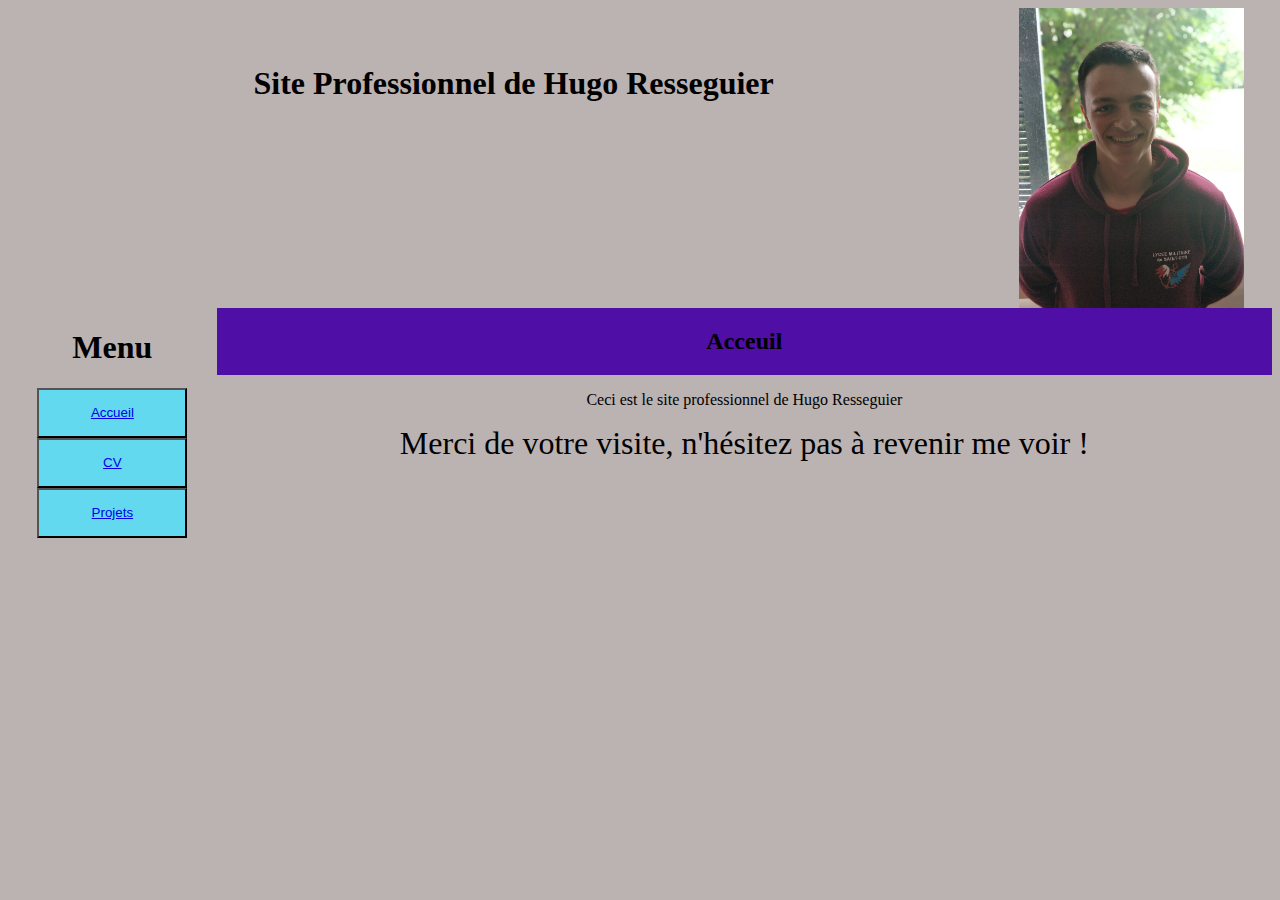
<file: SitePro/index.html>
<!DOCTYPE html>
<html lang="fr">
<head>
    <meta charset="UTF-8">
    <meta http-equiv="X-UA-Compatible" content="IE=edge">
    <meta name="viewport" content="width=device-width, initial-scale=1.0">
    <link rel="stylesheet" href="deco.css">
    <title>Site Pro Hugo Resseguier : Acceuil</title>
</head>


<body>
    <div class="haut">
        <div class="Titre"> 
            <br>
            <br>
            <h1> Site Professionnel de Hugo Resseguier </h1> 
        </div>
       
        <div class="image"> 
            <img id="image1" src="images/imagepagedegarde.jpg" alt="photo de Hugo Resseguier">
        </div>
       
                 
</div>

<div class="Conteneur"> 
  <div class="Eltflex1"> 
    <h1>Menu</h1>
       <nav class="menu">
       
       <button class="bouton"><a href="index.html">Accueil</a></button><br>
       <button class="bouton"><a href="cv.html">CV</a></button><br>
       <button class="bouton"><a href="projets.html">Projets</a></button><br>
     
       
   </nav>
</div>

<div class="Contenu">
    <div class="bandeau">
         <h2>Acceuil</h1>
    </div>
        
    <p> Ceci est le site professionnel de Hugo Resseguier</p>
    
    <div class="pied">
    <footer>Merci de votre visite, n'hésitez pas à revenir me voir !</footer>
</div>
</div>

</div> 


 



    
   
   

</body>
</html>
</file>
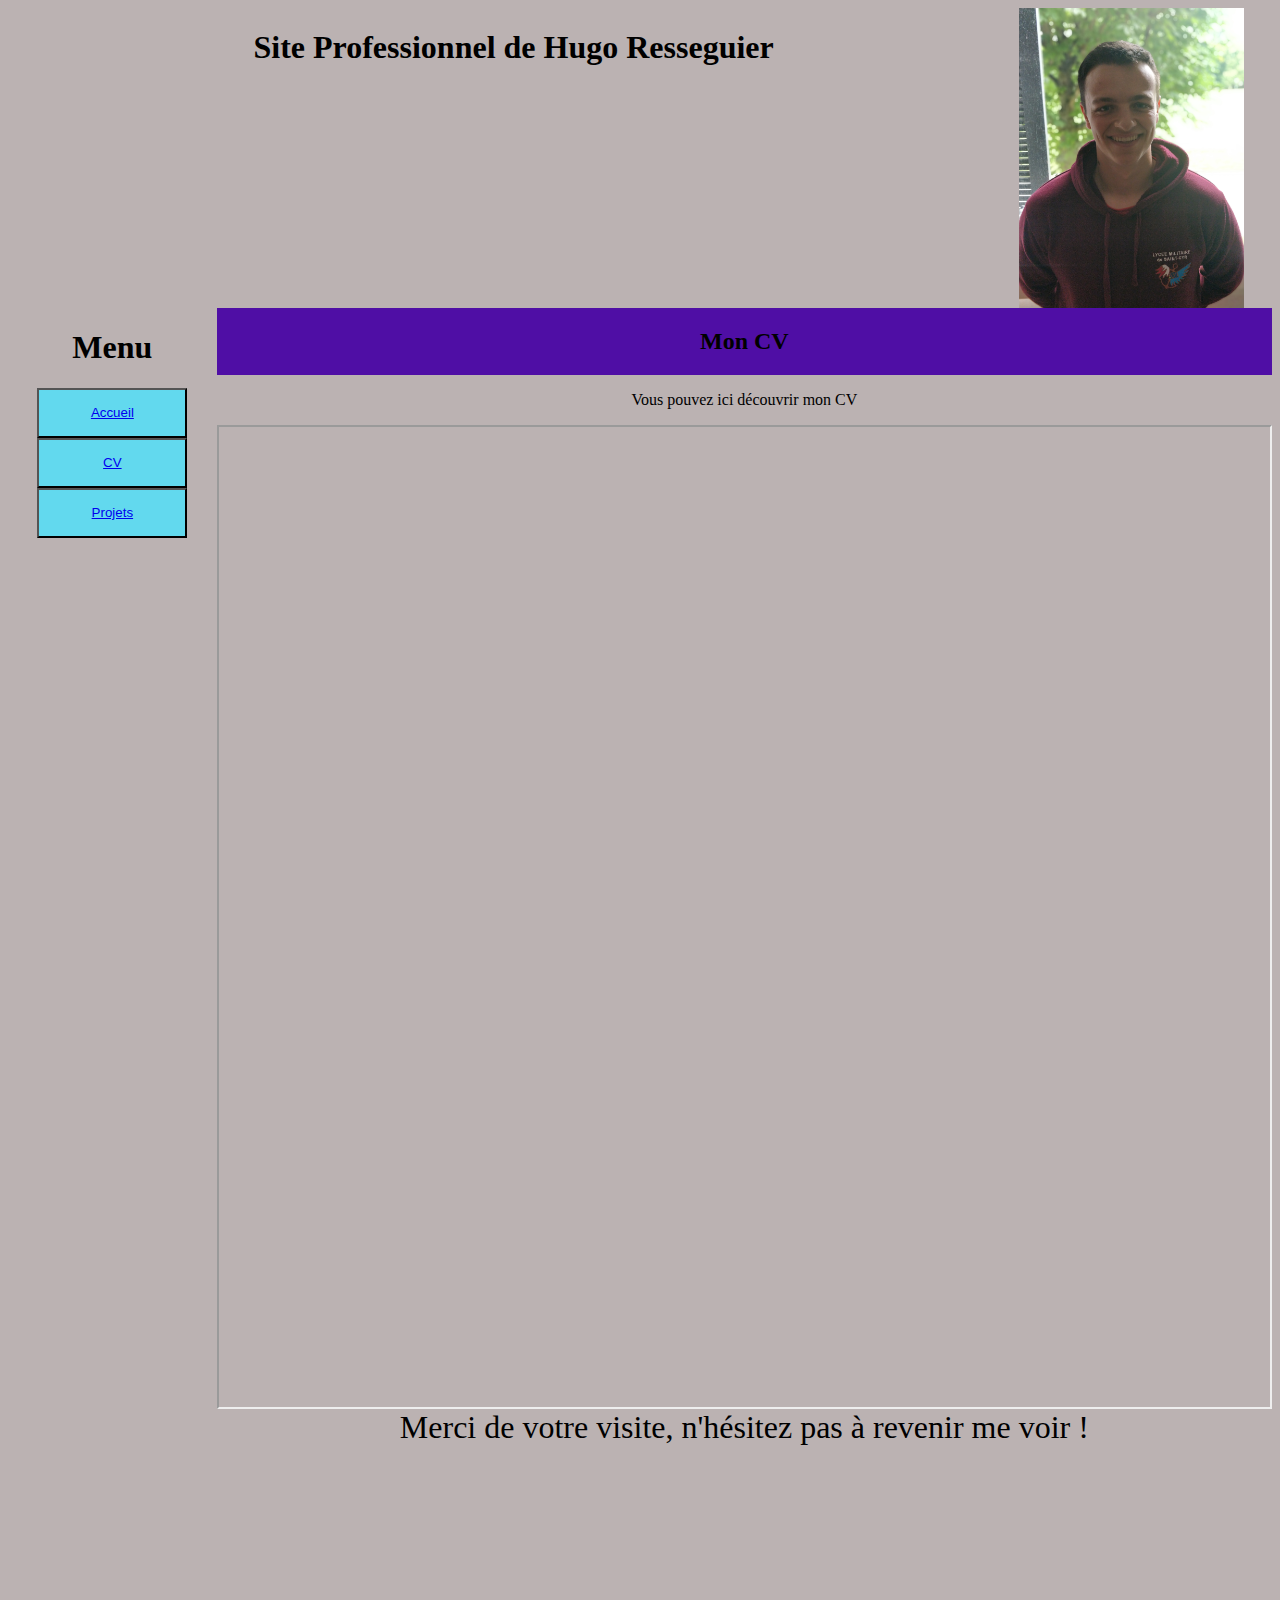
<file: SitePro/cv.html>
<!DOCTYPE html>
<html lang="fr">
<head>
    <meta charset="UTF-8">
    <meta http-equiv="X-UA-Compatible" content="IE=edge">
    <meta name="viewport" content="width=device-width, initial-scale=1.0">
    <link rel="stylesheet" href="deco.css">
    <title>Site Pro Hugo Resseguier : CV</title>
</head>



<body>
    <div class="haut">
        <div class="Titre"> 
            <h1> Site Professionnel de Hugo Resseguier </h1> 
        </div>
       
        <div class="image"> 
            <img id="image1" src="images/imagepagedegarde.jpg" alt="photo de Hugo Resseguier">
        </div>
       
                 
</div>
<div class="Conteneur"> 

<div class="Eltflex1"> 
    <h1>Menu</h1>
       <nav class="menu">
       
       <button class="bouton"><a href="index.html">Accueil</a></button><br>
       <button class="bouton"><a href="cv.html">CV</a></button><br>
       <button class="bouton"><a href="projets.html">Projets</a></button><br>

       
   </nav>
</div> 

    <div class="Contenu">
        <div class="bandeau">
            <h2>Mon CV</h1>
       </div>
            
    <p> Vous pouvez ici découvrir mon CV</p>

    <iframe src="images/CV Hugo Resseguier Stage Assistant Ingénieur.pdf" height=2000px></iframe>
    <div class="pied">
        <footer>Merci de votre visite, n'hésitez pas à revenir me voir !</footer>
    </div>
    </div>

</div>
    
    
    
</div>



    

</body>
</html>
</file>
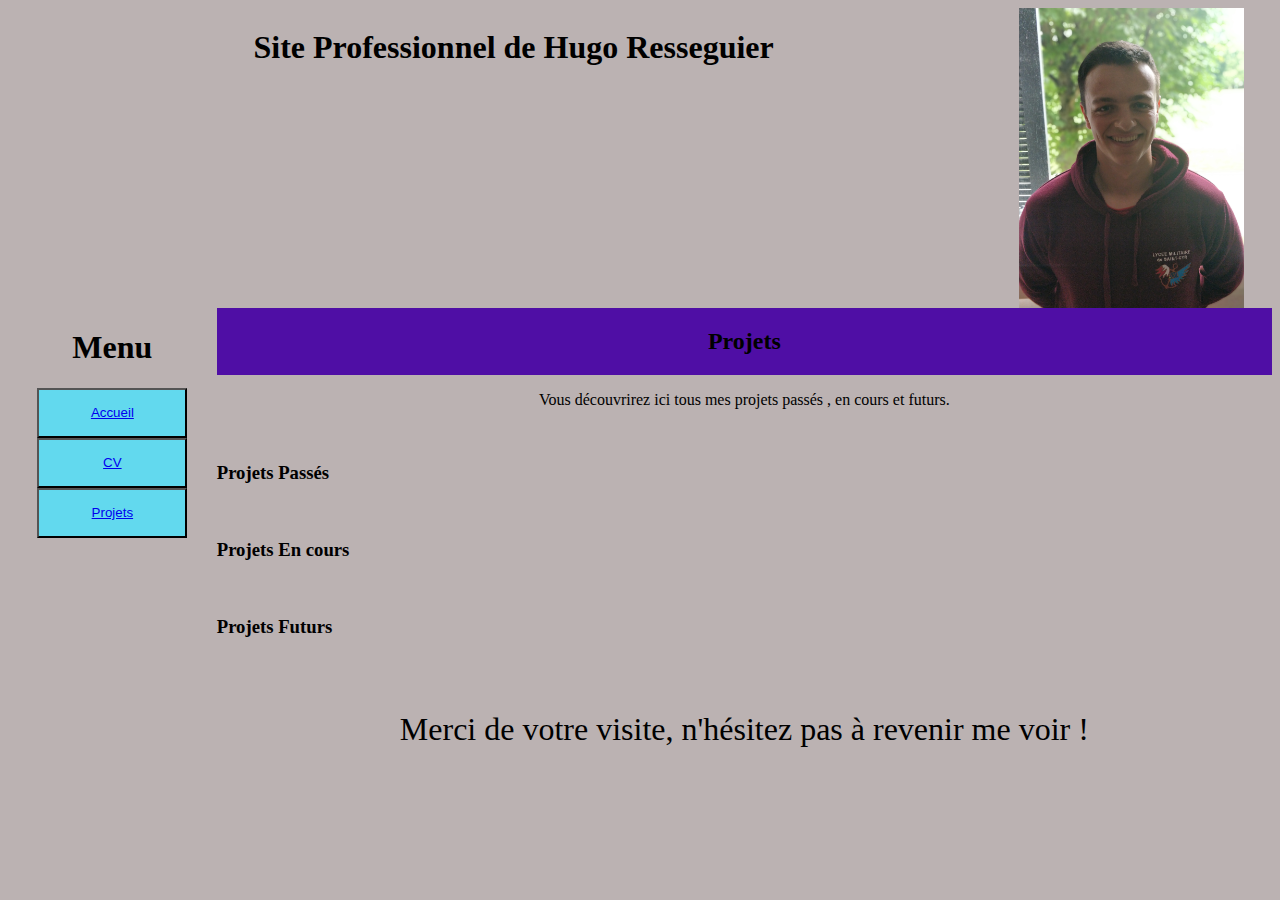
<file: SitePro/projets.html>
<!DOCTYPE html>
<html lang="fr">
<head>
    <meta charset="UTF-8">
    <meta http-equiv="X-UA-Compatible" content="IE=edge">
    <meta name="viewport" content="width=device-width, initial-scale=1.0">
    <link rel="stylesheet" href="deco.css">
    <title>Site Pro Hugo Resseguier : Projets</title>
</head>



<body>

<div class="haut">
        <div class="Titre"> 
            <h1> Site Professionnel de Hugo Resseguier </h1> 
        </div>
       
        <div class="image"> 
            <img id="image1" src="images/imagepagedegarde.jpg" alt="photo de Hugo Resseguier">
        </div>
       
                 
</div>
<div class="Conteneur">
<div class="Eltflex1"> 
    <h1>Menu</h1>
       <nav class="menu">
       
       <button class="bouton"><a href="index.html">Accueil</a></button><br>
       <button class="bouton"><a href="cv.html">CV</a></button><br>
       <button class="bouton"><a href="projets.html">Projets</a></button><br>
      
       
   </nav>
</div>

    <div class="Contenu">
        <div class="bandeau">
          <h2> Projets </h2>
       </div>
       
        <p>Vous découvrirez ici tous mes projets passés , en cours et futurs. </p> 
        <br>
        <h3>Projets Passés</h3>
        <br>
        <h3>Projets En cours</h3>
        <br>
        <h3>Projets Futurs</h3>
        <br>
        <br>
        <br>
       <div class="pied">
        <footer>Merci de votre visite, n'hésitez pas à revenir me voir !</footer>
    </div>
    </div> 
</div>
   

</div>

    
   

</body>
</html>
</file>
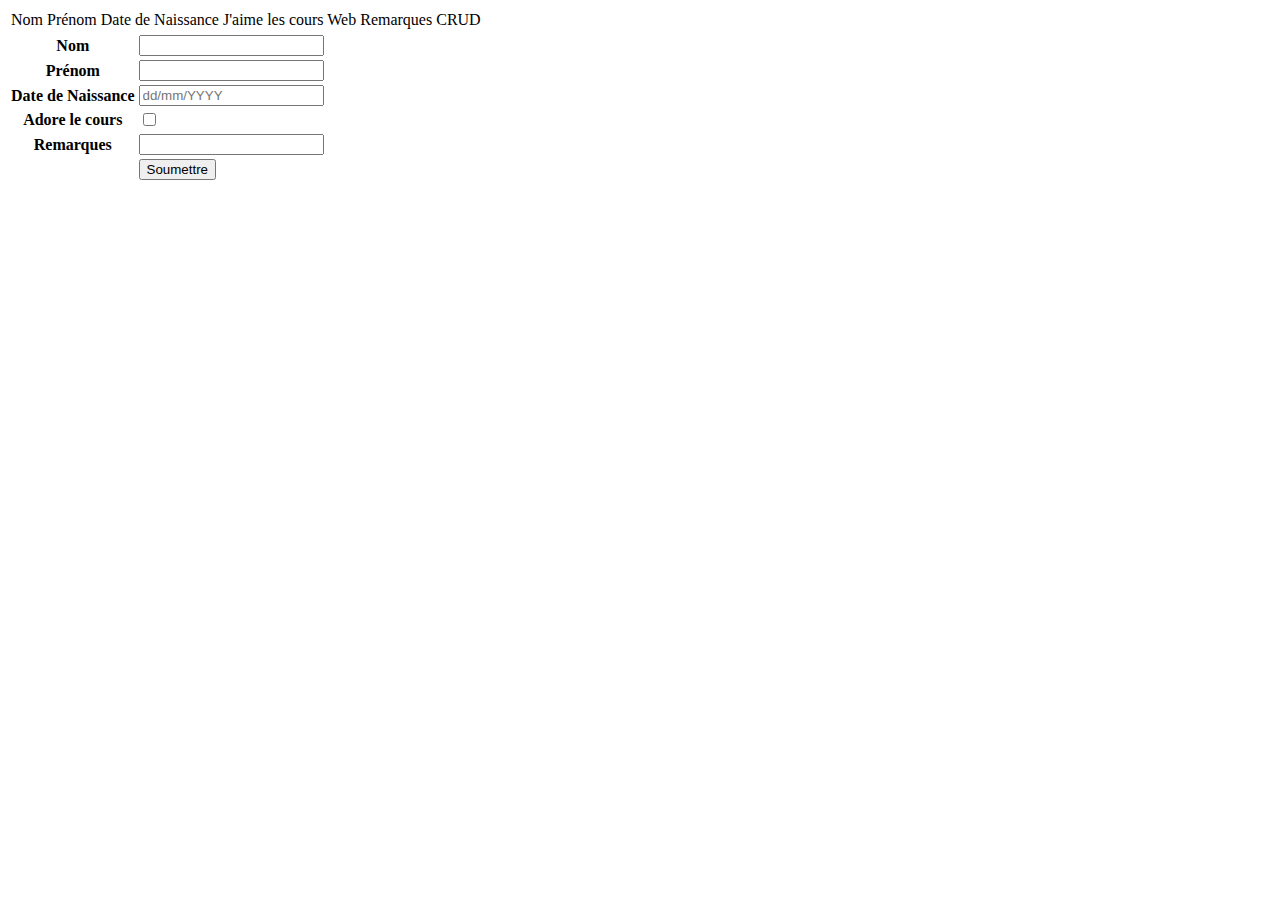
<file: TP4/tests/testCRUD.html>
<!DOCTYPE html>
<html lang="en">
<head>
    <meta charset="UTF-8">
    <meta http-equiv="X-UA-Compatible" content="IE=edge">
    <meta name="viewport" content="width=device-width, initial-scale=1.0">
    <script src="https://code.jquery.com/jquery-3.6.0.min.js"></script>
    <title>Document</title>
</head>
<body>
    
</body>
</html>
<table class="tableCV">
    <tbody id="tableau">
        <tr class="tableheader">
            <td class="c1"> Nom </td>
            <td class="c2"> Prénom </td>
            <td class="c3"> Date de Naissance</td>
            <td class="c4"> J'aime les cours Web </td>
            <td class="c5"> Remarques </td>
            <td class="c6"> CRUD</td>
        </tr>

    </tbody>
</table>





<form onsubmit="onFormSubmit();" autocomplete="off"> 
<table>
<tr>
    <th id='mandatory'>Nom</th>
    <td><input type="text" id="nom" name="Nom"></td>
</tr>
<tr>
    <th>Prénom</th>
    <td><input type="text" id="prenom" name="prenom"></td>
</tr>
<tr>
    <th>Date de Naissance</th>
    <td><input type="text" id="date" name="date" placeholder="dd/mm/YYYY"></td>
</tr>
<tr>
    <th>Adore le cours</th>

    <td><input type="checkbox" id="cours" name="adorecours"></td>

</tr>
<tr>
    <th>Remarques</th>

    <td><input type="text" id="rmq" name="remarques"></td>

</tr>   
<tr>
    <th></th>
    <td><input type="submit" id="Submit" value="Soumettre" /></td>
</tr>    
</table>
</form>


<script>
function Utilisateur(n,p,d,c,r){
    this.nom = n ;
    this.prenom=p;
    this.date=d;
    this.cours=c;
    this.remarque=r;
}
function Personne(personne,clé){
    this.infos= personne;
    this.clé=clé
}
let Tab=new Array();

function onFormSubmit() {
    let n = document.getElementById('nom').value;
    if( n != ""){
        let clé= findkey();
        let p = document.getElementById('prenom').value;
        let d= document.getElementById('date').value;
        let c= document.getElementById('cours').value;
        let r = document.getElementById('rmq').value;
        let util= new Utilisateur(n,p,d,c,r);
        let personne =  new Personne(util,clé);
        Tab.push(personne);
        document.getElementById('tableau').innerHTML += "<tr> <td class='c1'> "+ util.nom +
            "</td> <td class='c2'>"+util.prenom+
            " </td> <td class='c3'> "+util.date+
            "</td> <td class='c4'>"+util.cours+
            " </td> <td class='c6'>"+ util.rmq+
            "</td> <td class='c6'> <button onclick='deleteligne("+ (personne.clé+1) +
            ");'> Delete</button> <button onClick='edit("+personne.clé+
            ");'> Edit </button></td> </tr>" ;
    } else{
       document.getElementById('mandatory').innerText = 'NOM OBLIGATOIRE';
    }
    // prevent the form to be sent to the server
    event.preventDefault();
}
function deleteligne(value){

    document.getElementById("tableau").deleteRow(value);
    Tab.deleteRow(value);
}

function findkey(){
    let result = 0;
    if(Tab.length>0){
        result = Tab[0].clé;
        for(let i = 0; i < Tab.length; i++)
            if(Tab[i].clé>result){
                result=Tab[i].clé
            }
        result+=1;
        }
    return(result);
}
    </script>
</file>
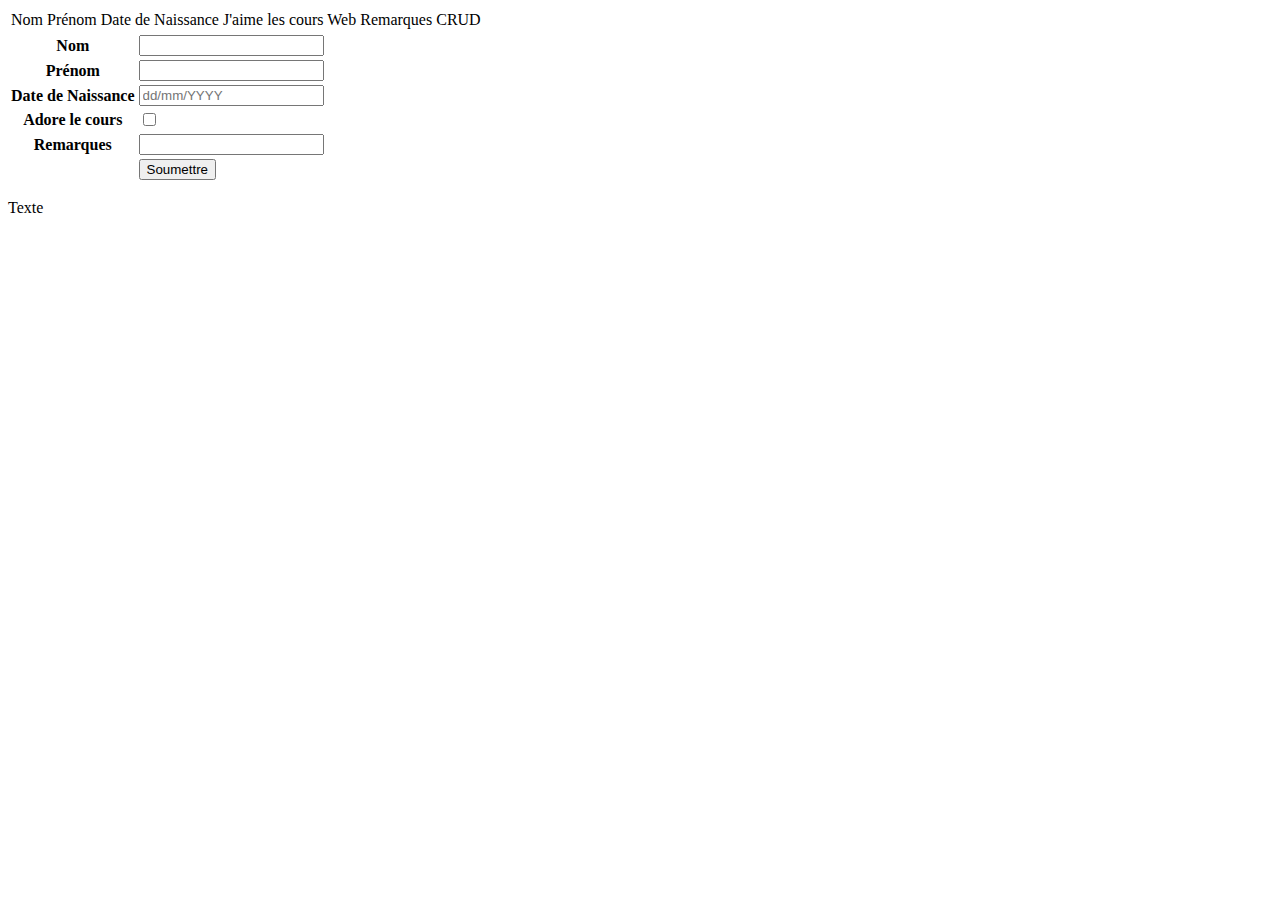
<file: TP4/tests/testCRUDjquerry.html>
<!DOCTYPE html>
<html lang="en">
<head>
    <meta charset="UTF-8">
    <meta http-equiv="X-UA-Compatible" content="IE=edge">
    <meta name="viewport" content="width=device-width, initial-scale=1.0">
    <script src="https://code.jquery.com/jquery-3.6.0.min.js"></script>
    <title>Document</title>
</head>
<body>
    
</body>
</html>
<table class="tableCV">
    <tbody id="tableau">
        <tr class="tableheader">
            <td class="c1"> Nom </td>
            <td class="c2"> Prénom </td>
            <td class="c3"> Date de Naissance</td>
            <td class="c4"> J'aime les cours Web </td>
            <td class="c5"> Remarques </td>
            <td class="c6"> CRUD</td>
        </tr>

    </tbody>
</table>





<form id="formulaire" autocomplete="off"> 
<table>
<tr>
    <th id='mandatory'>Nom</th>
    <td><input type="text" id="nom" name="Nom"></td>
</tr>
<tr>
    <th>Prénom</th>
    <td><input type="text" id="prenom" name="prenom"></td>
</tr>
<tr>
    <th>Date de Naissance</th>
    <td><input type="text" id="date" name="date" placeholder="dd/mm/YYYY"></td>
</tr>
<tr>
    <th>Adore le cours</th>

    <td><input type="checkbox" id="cours" name="adorecours"></td>

</tr>
<tr>
    <th>Remarques</th>

    <td><input type="text" id="rmq" name="remarques"></td>

</tr>   
<tr>
    <th></th>
    <td><input type="submit" id="Submit" value="Soumettre" /></td>
</tr>    
</table>
</form>

<p> Texte </p>


<script>
$('#formulaire').submit(function(){
let nom = $('input[name=nom]').val();
let prenom = $('input[name=prenom]').val()
let date = $('input[name=date]').val();
let cours = $('input[name=cours]').val();
let rmq = $('input[name=rmq]').val();
if( nom != ""){
    $('#tableau').innerHTML += "<tr> <td class='c1'> "+ nom +"</td> <td class='c2'>" + prenom +" </td> <td class='c3'> "+date+"</td> <td class='c4'>" +cours+" </td> <td class='c6'>" + rmq  +"</td> <td class='c6'> <button><a onclick='deleteligne("+nom+";'> Delete </a></button> <button> <a onclick='edit();'> Edit </a></button></td> </tr>" ;
    }
else{
    $('#mandatory').innerHTML += ' NOM OBLIGATOIRE';
    }
// prevent the form to be sent to the server
event.preventDefault();
});
</script>
</file>
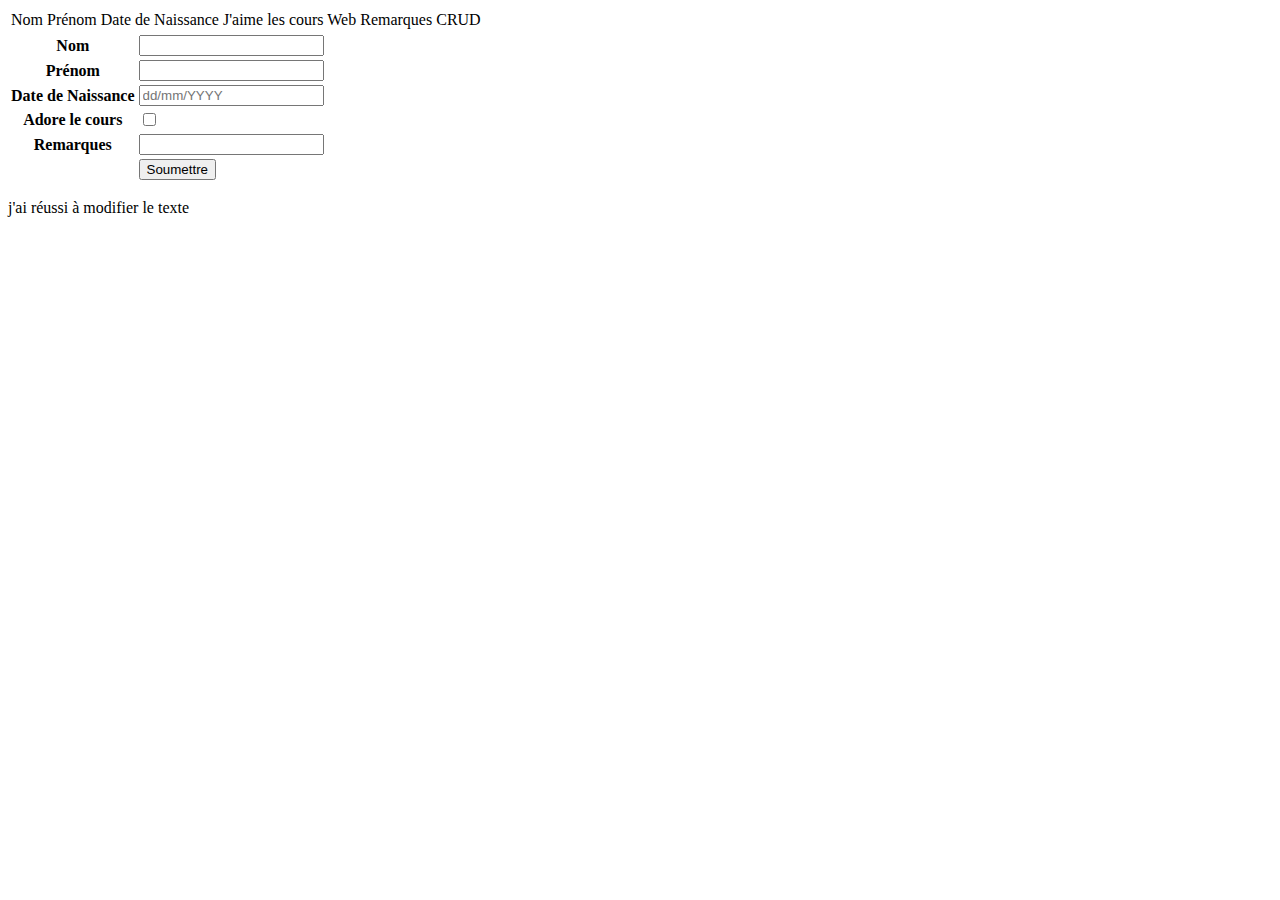
<file: TP4/tests/testJQuerry.html>
<!DOCTYPE html>
<html lang="en">
<head>
    <meta charset="UTF-8">
    <meta http-equiv="X-UA-Compatible" content="IE=edge">
    <meta name="viewport" content="width=device-width, initial-scale=1.0">
    <script> src="https://code.jquery.com/jquery-3.6.0.js"</script>
    <title>Document</title>
</head>
<body>
    <table class="tableCV">
        <tbody id="tableau">
            <tr class="tableheader">
                <td class="c1"> Nom </td>
                <td class="c2"> Prénom </td>
                <td class="c3"> Date de Naissance</td>
                <td class="c4"> J'aime les cours Web </td>
                <td class="c5"> Remarques </td>
                <td class="c6"> CRUD</td>
            </tr>

        </tbody>
    </table>



<form onsubmit="onFormSubmit();" autocomplete="off"> 
<table>
    <tr>
        <th id='mandatory'>Nom</th>
        <td><input type="text" id="nom" name="Nom"></td>
    </tr>
    <tr>
        <th>Prénom</th>
        <td><input type="text" id="prenom" name="prenom"></td>
    </tr>
    <tr>
        <th>Date de Naissance</th>
        <td><input type="text" id="date" name="date" placeholder="dd/mm/YYYY"></td>
    </tr>
    <tr>
        <th>Adore le cours</th>

        <td><input type="checkbox" id="cours" name="adorecours"></td>

    </tr>
    <tr>
        <th>Remarques</th>

        <td><input type="text" id="rmq" name="remarques"></td>

    </tr>   
    <tr>
        <th></th>
        <td><input type="submit" id="Submit" value="Soumettre" /></td>
</tr>    
    </table>
</form>

<p id="ptest"> Texte </p>
<script> 
let ptest = document.getElementById('ptest').textContent = ' j\'ai réussi à modifier le texte '; 
console.log(ptest);
</script>

<script>
function onFormSubmit() {
    let nom = document.getElementById('nom').value;
    let prenom = document.getElementById('prenom').value;
    let date = document.getElementById('date').value;
    let cours = document.getElementById('cours').value;
    let rmq = document.getElementById('rmq').value;
    if( nom != ""){
        document.getElementById('tableau').innerHTML += "<tr> <td class='c1'> "+ nom +"</td> <td class='c2'>" + prenom +" </td> <td class='c3'> "+date+"</td> <td class='c4'>" +cours+" </td> <td class='c6'>" + rmq  +"</td> <td class='c6'> <a onclick='delete();'> Delete </a> <a onclick='edit();'> Edit </a></td> </tr>" ;
    }
    else{
        document.getElementById('mandatory').innerText = '  Nom OBLIGATOIRE';
    }

// prevent the form to be sent to the server
event.preventDefault();

}


</script> 
</body>
</html>
</file>
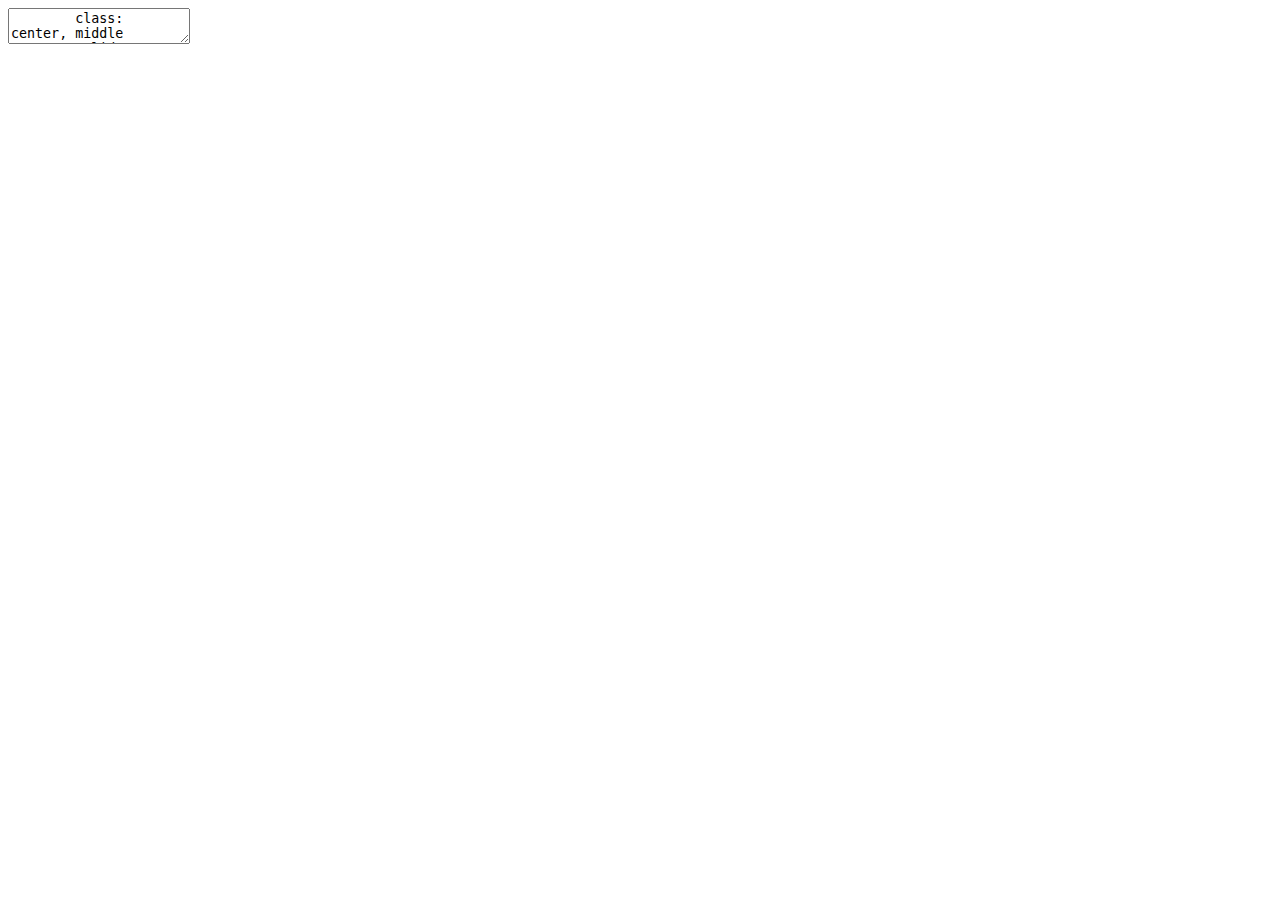
<file: TP4/tests/testsremark.html>
<!DOCTYPE html>
<html>
  <head>
    <style type="text/css">
      /* Slideshow styles */
    </style>
  </head>
  <body>
     <textarea id="source">
        class: center, middle
        #Slide1
        This is slide 1
        ![Image](/IDAW/TP1/SitePro/images/imagepagedegarde.jpg)

        ---
        #Slide2
        This is slide 2

        ---
        #Slide3
        This is slide 3
        
    </textarea>
     <script src="https://remarkjs.com/downloads/remark-latest.min.js">
    </script>
    <script>
       var slideshow = remark.create();
    </script>
  </body>
</html>
</file>
<file: SitePro/deco.css>
body{
    background-color: rgb(187, 178, 178);
}




.image{
    display: flex;
    text-align: right;
    width: 200px;
    height: 300px;
 
}
.Titre{
    flex-basis:80%;
}
.menu{
text-align: center;
}
.bouton{
    background-color: rgb(98, 217, 238);
    width:150px;
    height:50px;

}

.bandeau{
    text-align: center;
    background-color:rgb(79, 14, 165);
    font-weight: bold;
    color: whitesmoke;
}

p{
    font-size: 16px;
    text-align: center;
}

h1 {
    text-align: center;
    color : black;
    font-size: 32px;
}

h2 {
    color: black;
    text-align: center;
}

.haut{
    display:flex;
    flex-direction: row;
    width : 100%;
   
}


.Conteneur{
    display: flex;
    flex-direction: row;
    
}

.Eltflex1{
    
    width : 250px;
    
}


.Contenu{
    display:flex;
    flex-direction: column;
    flex-basis: 100%;
}

.pied{
    flex: 1 100%;
    text-align: center;
    font-size: 32px;
}
</file>
